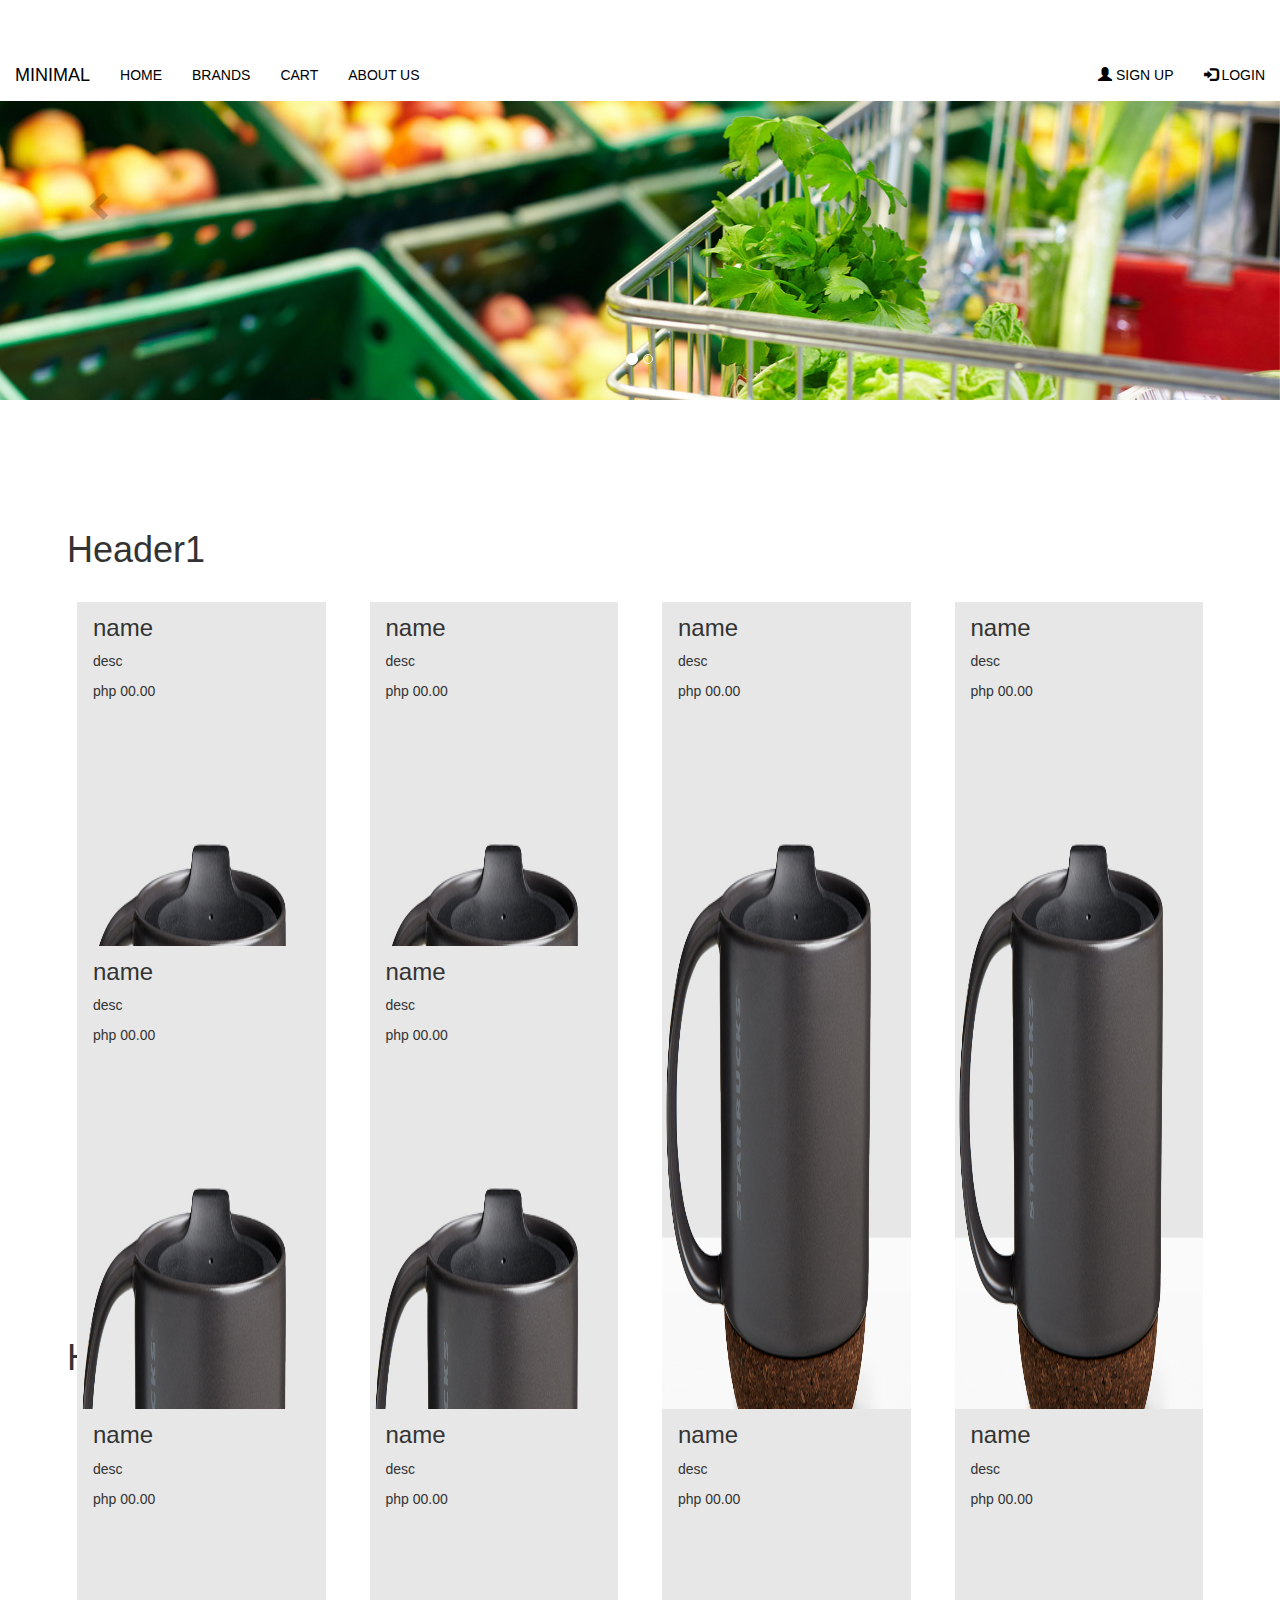
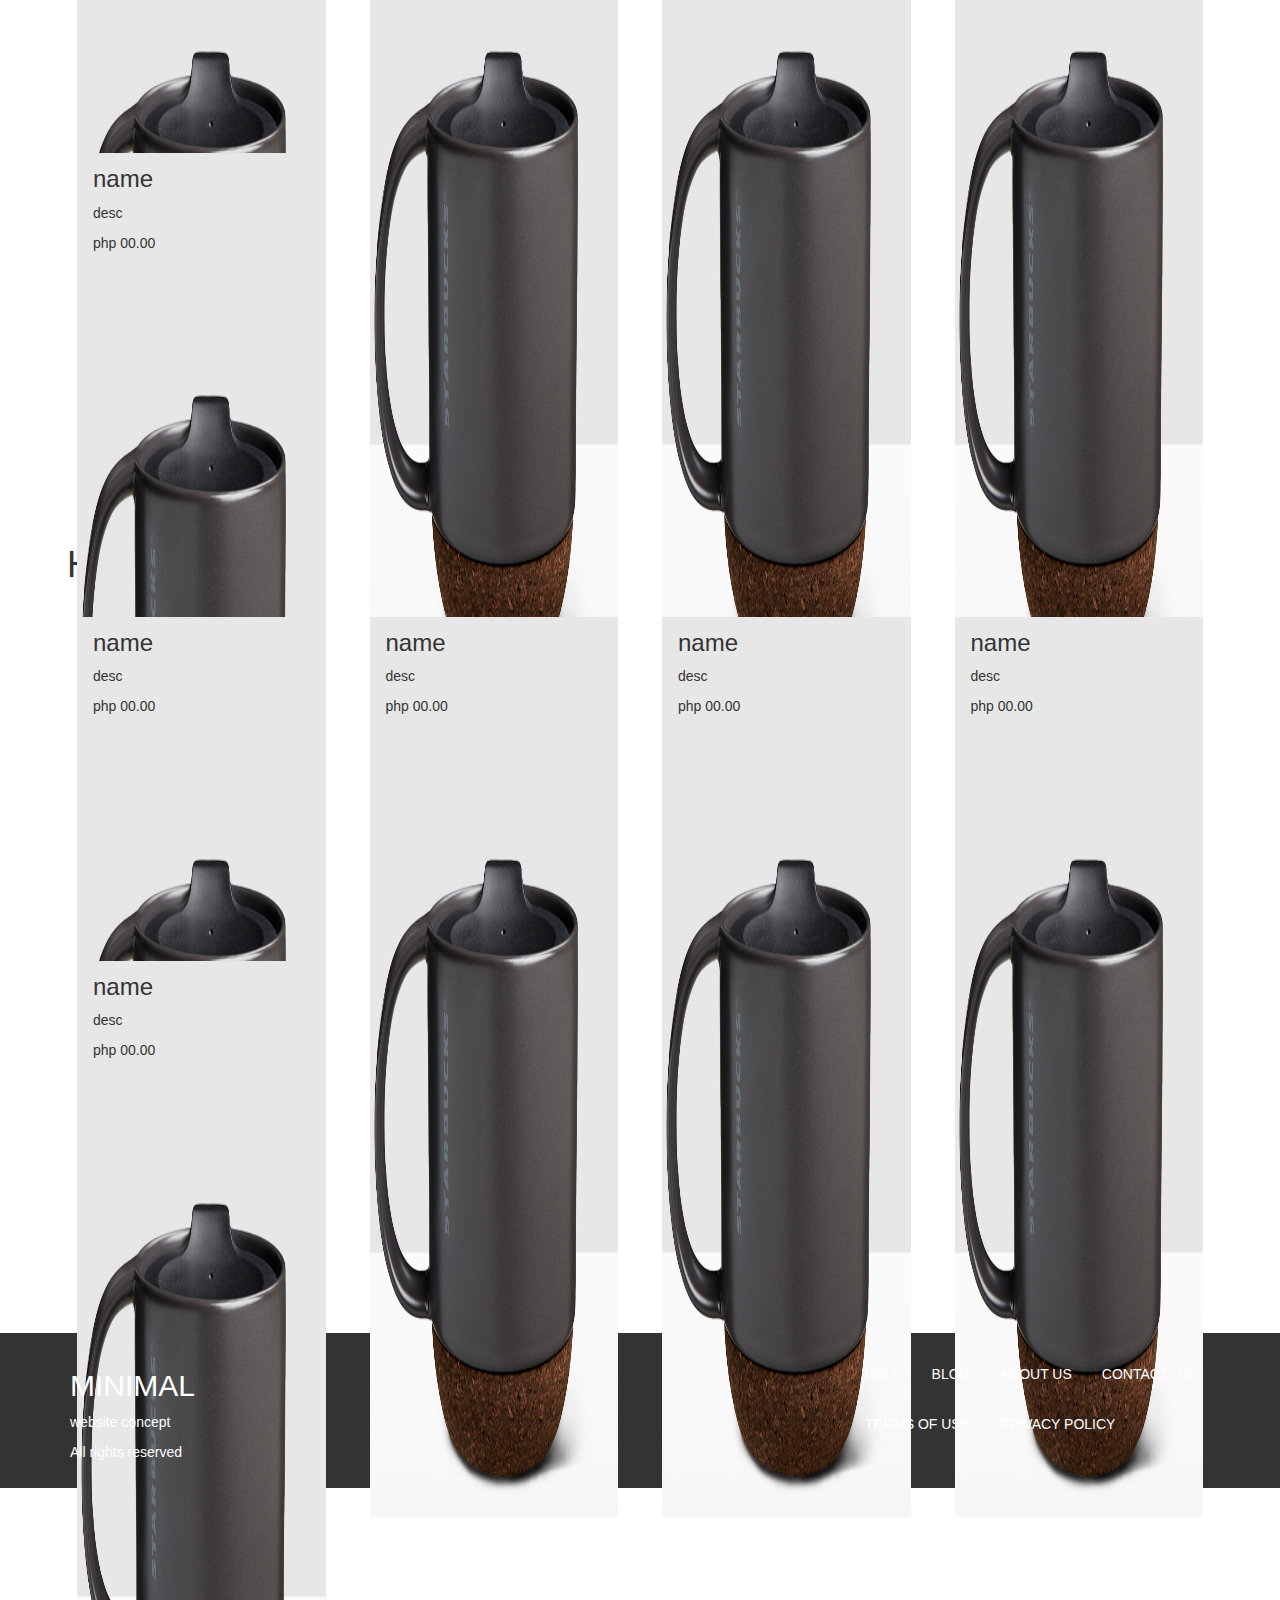
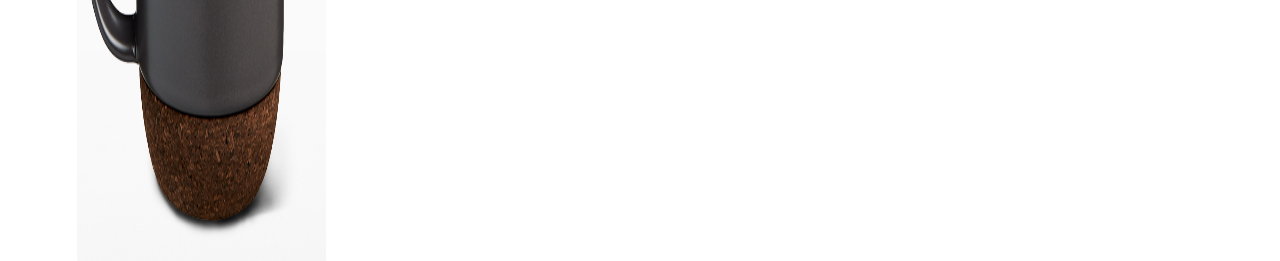
<file: index.html>
<html>
    <head>
        <title>home</title>
        <link rel="stylesheet" href="resources/css/boostrap/css/bootstrap.min.css">   
        <link rel="stylesheet" href="resources/css/style.css">     
        <script src = "resources/js/jquery-3.2.1.min.js"></script>       
        <script src = "resources/js/bootstrap.min.js"></script>
        <script src="resources/js/main.js"></script>
    </head>
    <body>
        <nav class="navbar navbar-fixed-top" id="navbar">
            <div class="container-fluid">
                <div class="navbar-header">
                    <button type="button" class="navbar-toggle " data-toggle="collapse" data-target="#myNavbar">
                        <span class="icon-bar"></span>
                        <span class="icon-bar"></span>
                        <span class="icon-bar"></span>
                    </button>
                    <a class="navbar-brand" href="#">minimal</a>
                </div>
                <div class="collapse navbar-collapse" id="myNavbar">
                    <ul class="nav navbar-nav">
                        <li class="active"><a href="#">Home</a></li>
                        <li><a href="brands.html">brands</a></li>
                        <li><a href="cart.html">cart</a></li>
                        <li><a href="abouts.html">about us</a></li>
                    </ul>
                    <ul class="nav navbar-nav navbar-right">
                        <li><a href="signup.html"><span class="glyphicon glyphicon-user"></span> Sign Up</a></li>
                        <li><a href="login.html"><span class="glyphicon glyphicon-log-in"></span> Login</a></li>
                    </ul>
                </div>
            </div>
        </nav> 

        <div id="myCarousel" class="carousel slide" data-ride="carousel">
            <!-- Indicators -->
            <ol class="carousel-indicators">
                <li data-target="#myCarousel" data-slide-to="0" class="active"></li>
                <li data-target="#myCarousel" data-slide-to="1"></li>
            </ol>
            <!-- Wrapper for slides -->
            <div class="carousel-inner">
                <div class="item active">
                    <img src="resources/images/grocery.jpg" alt="grocery">
                </div>
                <div class="item">
                    <img src="resources/images/grocery2.jpg" alt="grocery">
                </div>
            </div>
            <!-- Left and right controls -->
            <a class="left carousel-control" href="#myCarousel" data-slide="prev">
                <span class="glyphicon glyphicon-chevron-left"></span>
                <span class="sr-only">Previous</span>
            </a>
            <a class="right carousel-control" href="#myCarousel" data-slide="next">
                <span class="glyphicon glyphicon-chevron-right"></span>
                <span class="sr-only">Next</span>
            </a>
        </div>
        <div class="content main-content">
            <div class="container">
                <div class="row">
                    <h1 class="row-header">Header1</h1>
                    <div class="col-md-3 item-div">
                        <div class="item" onclick="openProduct()">

                            <div class="item-content">
                                <h3 class="item-name">name</h3>
                                <p class="item-desc">desc</p>
                                <p class="item-price">php 00.00</p>
                            </div>
                            <img class="item-img" src="resources/images/mug2.jpg">
                        </div>
                    </div>
                    <div class="col-md-3">
                        <div class="item" onclick="openProduct()">

                            <div class="item-content">
                                <h3 class="item-name">name</h3>
                                <p class="item-desc">desc</p>
                                <p class="item-price">php 00.00</p>
                            </div>
                            <img class="item-img" src="resources/images/mug2.jpg">
                        </div>
                    </div>
                    <div class="col-md-3">
                        <div class="item" onclick="openProduct()">

                            <div class="item-content">
                                <h3 class="item-name">name</h3>
                                <p class="item-desc">desc</p>
                                <p class="item-price">php 00.00</p>
                            </div>
                            <img class="item-img" src="resources/images/mug2.jpg">
                        </div>
                    </div>
                    <div class="col-md-3">
                        <div class="item" onclick="openProduct()">

                            <div class="item-content">
                                <h3 class="item-name">name</h3>
                                <p class="item-desc">desc</p>
                                <p class="item-price">php 00.00</p>
                            </div>
                            <img class="item-img" src="resources/images/mug2.jpg">
                        </div>
                    </div>
                    <div class="col-md-3">
                        <div class="item" onclick="openProduct()">

                            <div class="item-content">
                                <h3 class="item-name">name</h3>
                                <p class="item-desc">desc</p>
                                <p class="item-price">php 00.00</p>
                            </div>
                            <img class="item-img" src="resources/images/mug2.jpg">
                        </div>
                    </div>
                    <div class="col-md-3">
                        <div class="item" onclick="openProduct()">

                            <div class="item-content">
                                <h3 class="item-name">name</h3>
                                <p class="item-desc">desc</p>
                                <p class="item-price">php 00.00</p>
                            </div>
                            <img class="item-img" src="resources/images/mug2.jpg">
                        </div>
                    </div>
                </div>
                <div class="row">
                    <h1 class="row-header">Header2</h1>
                    <div class="col-md-3">
                        <div class="item" onclick="openProduct()">

                            <div class="item-content">
                                <h3 class="item-name">name</h3>
                                <p class="item-desc">desc</p>
                                <p class="item-price">php 00.00</p>
                            </div>
                            <img class="item-img" src="resources/images/mug2.jpg">
                        </div>
                    </div>
                    <div class="col-md-3">
                        <div class="item" onclick="openProduct()">

                            <div class="item-content">
                                <h3 class="item-name">name</h3>
                                <p class="item-desc">desc</p>
                                <p class="item-price">php 00.00</p>
                            </div>
                            <img class="item-img" src="resources/images/mug2.jpg">
                        </div>
                    </div>
                    <div class="col-md-3">
                        <div class="item" onclick="openProduct()">

                            <div class="item-content">
                                <h3 class="item-name">name</h3>
                                <p class="item-desc">desc</p>
                                <p class="item-price">php 00.00</p>
                            </div>
                            <img class="item-img" src="resources/images/mug2.jpg">
                        </div>
                    </div>
                    <div class="col-md-3">
                        <div class="item" onclick="openProduct()">

                            <div class="item-content">
                                <h3 class="item-name">name</h3>
                                <p class="item-desc">desc</p>
                                <p class="item-price">php 00.00</p>
                            </div>
                            <img class="item-img" src="resources/images/mug2.jpg">
                        </div>
                    </div>
                    <div class="col-md-3">
                        <div class="item" onclick="openProduct()">

                            <div class="item-content">
                                <h3 class="item-name">name</h3>
                                <p class="item-desc">desc</p>
                                <p class="item-price">php 00.00</p>
                            </div>
                            <img class="item-img" src="resources/images/mug2.jpg">
                        </div>
                    </div>
                </div>
                <div class="row">
                    <h1 class="row-header">Header3</h1>
                    <div class="col-md-3">
                        <div class="item" onclick="openProduct()">

                            <div class="item-content">
                                <h3 class="item-name">name</h3>
                                <p class="item-desc">desc</p>
                                <p class="item-price">php 00.00</p>
                            </div>
                            <img class="item-img" src="resources/images/mug2.jpg">
                        </div>
                    </div>
                    <div class="col-md-3">
                        <div class="item" onclick="openProduct()">

                            <div class="item-content">
                                <h3 class="item-name">name</h3>
                                <p class="item-desc">desc</p>
                                <p class="item-price">php 00.00</p>
                            </div>
                            <img class="item-img" src="resources/images/mug2.jpg">
                        </div>
                    </div>
                    <div class="col-md-3">
                        <div class="item" onclick="openProduct()">

                            <div class="item-content">
                                <h3 class="item-name">name</h3>
                                <p class="item-desc">desc</p>
                                <p class="item-price">php 00.00</p>
                            </div>
                            <img class="item-img" src="resources/images/mug2.jpg">
                        </div>
                    </div>
                    <div class="col-md-3">
                        <div class="item" onclick="openProduct()">

                            <div class="item-content">
                                <h3 class="item-name">name</h3>
                                <p class="item-desc">desc</p>
                                <p class="item-price">php 00.00</p>
                            </div>
                            <img class="item-img" src="resources/images/mug2.jpg">
                        </div>
                    </div>
                    <div class="col-md-3">
                        <div class="item" onclick="openProduct()">

                            <div class="item-content">
                                <h3 class="item-name">name</h3>
                                <p class="item-desc">desc</p>
                                <p class="item-price">php 00.00</p>
                            </div>
                            <img class="item-img" src="resources/images/mug2.jpg">
                        </div>
                    </div>
                </div>                
            </div>
        </div>
        <div class="footer">
            <div class="container">
                <div class="row">
                    <div class="col-md-8">
                        <div class="footer-company-details">
                            <h2 class="footer-brand-name">MINIMAL</h2>
                            <p class="footer-subbrand">website concept</p>
                            <p class="footer-rights">All rights reserved</p>
                        </div>
                    </div>
                    <div class="col-md-4">
                        <ul class="nav navbar-nav">
                            <li><a href="#">Help</a></li>
                            <li><a href="#">Blog</a></li>
                            <li><a href="#">About Us</a></li>
                            <li><a href="#">Contact Us</a></li>
                            <li><a href="#">Terms of Use</a></li>
                            <li><a href="#">Privacy policy</a></li>
                        </ul>
                    </div>
                </div>
            </div>
        </div>


    </body>
</html>
</file>
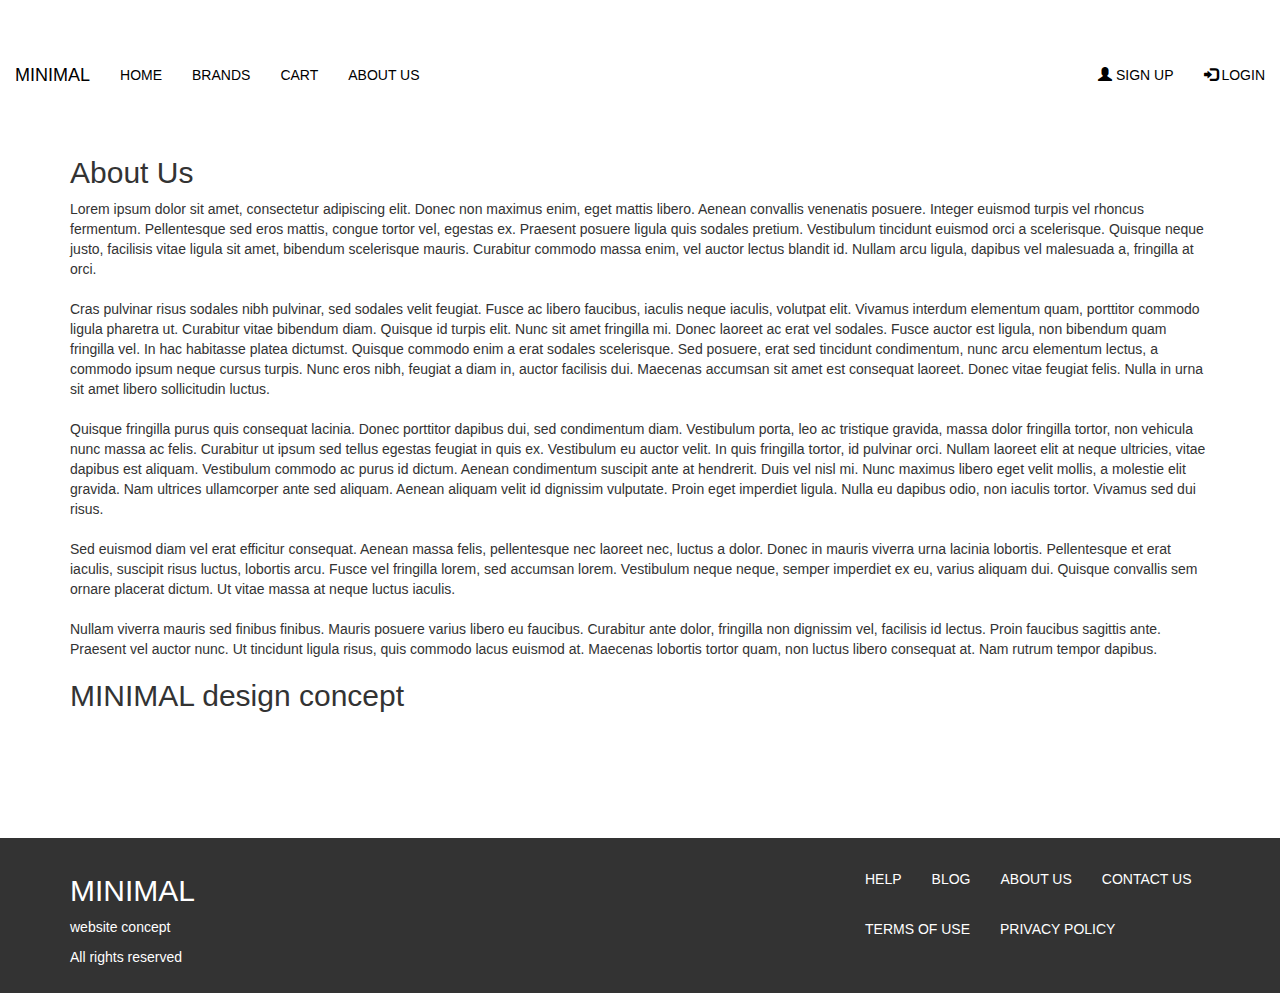
<file: abouts.html>
<html>
    <head>
        <head>Abouts</head>
        <link rel="stylesheet" href="resources/css/boostrap/css/bootstrap.min.css">   
        <link rel="stylesheet" href="resources/css/style.css">     
        <script src = "resources/js/jquery-3.2.1.min.js"></script>       
        <script src = "resources/js/bootstrap.min.js"></script>
    </head>
    <body>
        <nav class="navbar navbar-fixed-top" id="navbar">
            <div class="container-fluid">
                <div class="navbar-header">
                    <button type="button" class="navbar-toggle " data-toggle="collapse" data-target="#myNavbar">
                        <span class="icon-bar"></span>
                        <span class="icon-bar"></span>
                        <span class="icon-bar"></span>
                    </button>
                    <a class="navbar-brand" href="index.html">minimal</a>
                </div>
                <div class="collapse navbar-collapse" id="myNavbar">
                    <ul class="nav navbar-nav">
                        <li ><a href="index.html">Home</a></li>
                        <li><a href="brands.html">brands</a></li>
                        <li><a href="cart.html">cart</a></li>
                        <li class="active"> <a href="abouts.html">about us</a></li>
                    </ul>
                    <ul class="nav navbar-nav navbar-right">
                        <li><a href="signup.html"><span class="glyphicon glyphicon-user"></span> Sign Up</a></li>
                        <li><a href="login.html"><span class="glyphicon glyphicon-log-in"></span> Login</a></li>
                    </ul>
                </div>
            </div>
        </nav> 
        <div class="content abouts-content">
            <div class="container">
                <h2 class="header-title">About Us</h2>
                <div class="content-desc">
                    Lorem ipsum dolor sit amet, consectetur adipiscing elit. Donec non maximus enim, eget mattis libero. Aenean convallis venenatis posuere. Integer euismod turpis vel rhoncus fermentum. Pellentesque sed eros mattis, congue tortor vel, egestas ex. Praesent posuere ligula quis sodales pretium. Vestibulum tincidunt euismod orci a scelerisque. Quisque neque justo, facilisis vitae ligula sit amet, bibendum scelerisque mauris. Curabitur commodo massa enim, vel auctor lectus blandit id. Nullam arcu ligula, dapibus vel malesuada a, fringilla at orci.
                    <br><br>
                    Cras pulvinar risus sodales nibh pulvinar, sed sodales velit feugiat. Fusce ac libero faucibus, iaculis neque iaculis, volutpat elit. Vivamus interdum elementum quam, porttitor commodo ligula pharetra ut. Curabitur vitae bibendum diam. Quisque id turpis elit. Nunc sit amet fringilla mi. Donec laoreet ac erat vel sodales. Fusce auctor est ligula, non bibendum quam fringilla vel. In hac habitasse platea dictumst. Quisque commodo enim a erat sodales scelerisque. Sed posuere, erat sed tincidunt condimentum, nunc arcu elementum lectus, a commodo ipsum neque cursus turpis. Nunc eros nibh, feugiat a diam in, auctor facilisis dui. Maecenas accumsan sit amet est consequat laoreet. Donec vitae feugiat felis. Nulla in urna sit amet libero sollicitudin luctus.
                    <br><br>
                    Quisque fringilla purus quis consequat lacinia. Donec porttitor dapibus dui, sed condimentum diam. Vestibulum porta, leo ac tristique gravida, massa dolor fringilla tortor, non vehicula nunc massa ac felis. Curabitur ut ipsum sed tellus egestas feugiat in quis ex. Vestibulum eu auctor velit. In quis fringilla tortor, id pulvinar orci. Nullam laoreet elit at neque ultricies, vitae dapibus est aliquam. Vestibulum commodo ac purus id dictum. Aenean condimentum suscipit ante at hendrerit. Duis vel nisl mi. Nunc maximus libero eget velit mollis, a molestie elit gravida. Nam ultrices ullamcorper ante sed aliquam. Aenean aliquam velit id dignissim vulputate. Proin eget imperdiet ligula. Nulla eu dapibus odio, non iaculis tortor. Vivamus sed dui risus.
                    <br><br>
                    Sed euismod diam vel erat efficitur consequat. Aenean massa felis, pellentesque nec laoreet nec, luctus a dolor. Donec in mauris viverra urna lacinia lobortis. Pellentesque et erat iaculis, suscipit risus luctus, lobortis arcu. Fusce vel fringilla lorem, sed accumsan lorem. Vestibulum neque neque, semper imperdiet ex eu, varius aliquam dui. Quisque convallis sem ornare placerat dictum. Ut vitae massa at neque luctus iaculis.
                    <br><br>
                    Nullam viverra mauris sed finibus finibus. Mauris posuere varius libero eu faucibus. Curabitur ante dolor, fringilla non dignissim vel, facilisis id lectus. Proin faucibus sagittis ante. Praesent vel auctor nunc. Ut tincidunt ligula risus, quis commodo lacus euismod at. Maecenas lobortis tortor quam, non luctus libero consequat at. Nam rutrum tempor dapibus.               
                </div>
                <h2>MINIMAL design concept</h2>
            </div>


        </div>
        
         <div class="footer">
            <div class="container">
                <div class="row">
                    <div class="col-md-8">
                        <div class="footer-company-details">
                            <h2 class="footer-brand-name">MINIMAL</h2>
                            <p class="footer-subbrand">website concept</p>
                            <p class="footer-rights">All rights reserved</p>
                        </div>
                    </div>
                    <div class="col-md-4">
                        <ul class="nav navbar-nav">
                            <li><a href="#">Help</a></li>
                            <li><a href="#">Blog</a></li>
                            <li><a href="#">About Us</a></li>
                            <li><a href="#">Contact Us</a></li>
                            <li><a href="#">Terms of Use</a></li>
                            <li><a href="#">Privacy policy</a></li>
                        </ul>
                    </div>
                </div>
            </div>
        </div>

    </body>
</html>
</file>
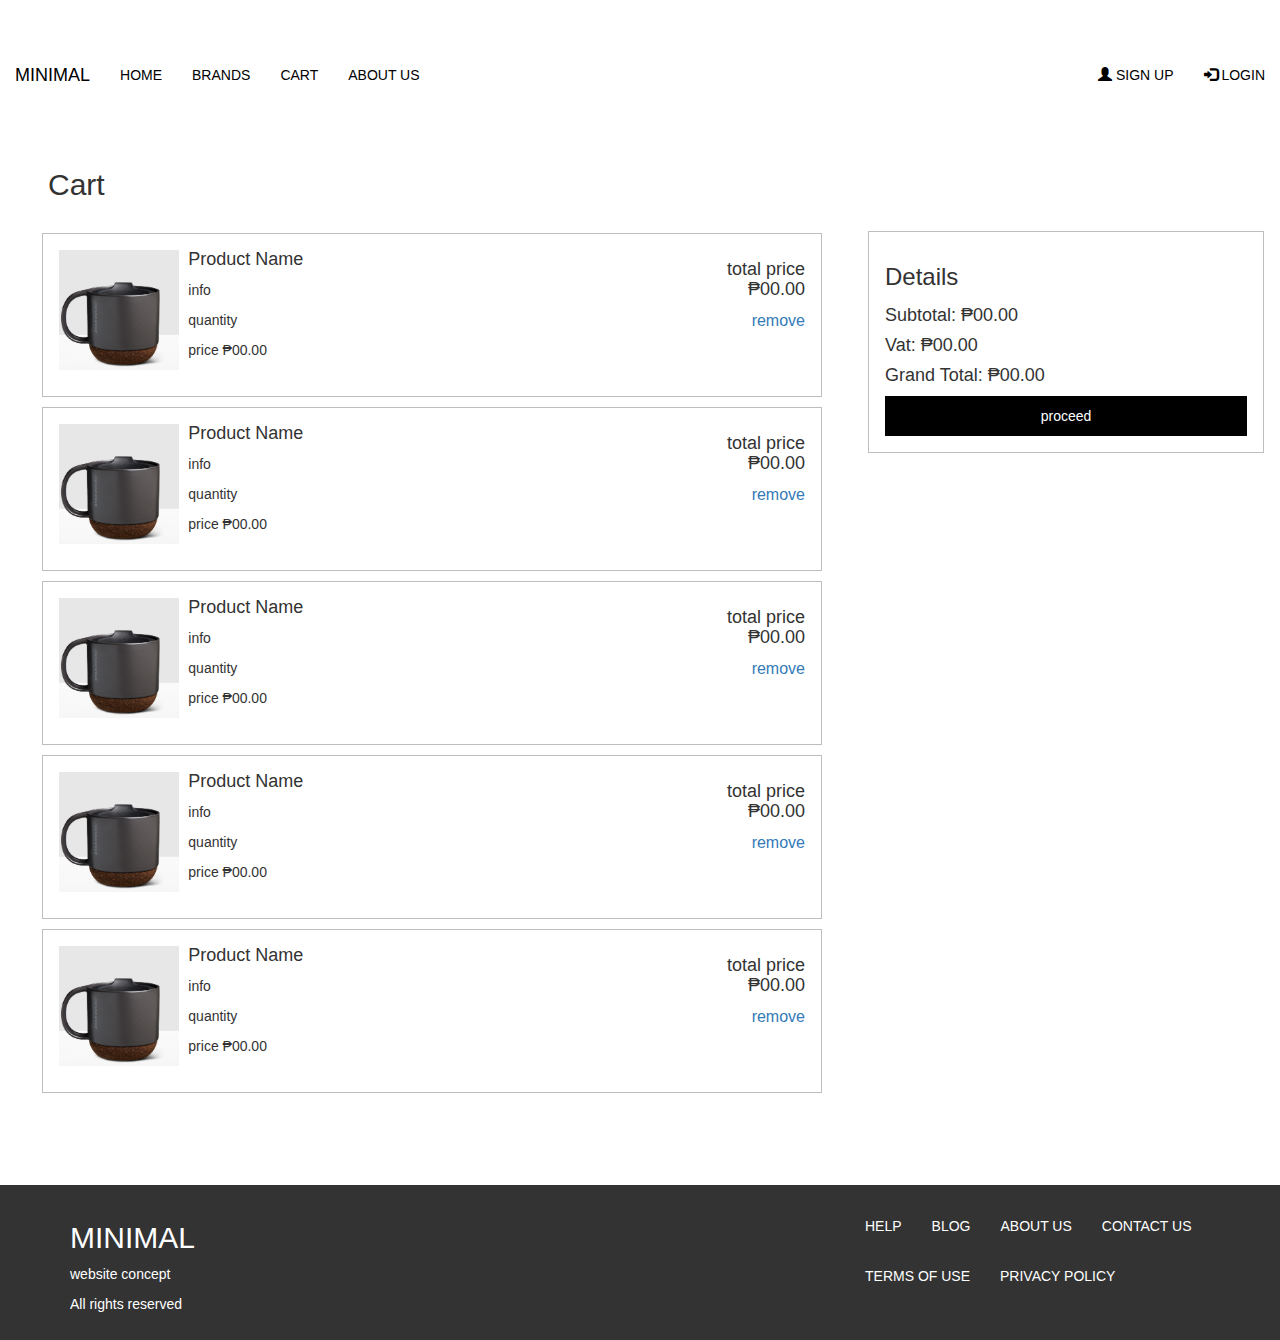
<file: cart.html>
<html>
    <head>

    <head>cart</head>
    <link rel="stylesheet" href="resources/css/boostrap/css/bootstrap.min.css">
    <link rel="stylesheet" href="resources/css/style.css">
    <script src="resources/js/jquery-3.2.1.min.js"></script>
    <script src="resources/js/bootstrap.min.js"></script>
</head>

<body>
    <nav class="navbar navbar-fixed-top" id="navbar">
        <div class="container-fluid">
            <div class="navbar-header">
                <button type="button" class="navbar-toggle " data-toggle="collapse" data-target="#myNavbar">
                        <span class="icon-bar"></span>
                        <span class="icon-bar"></span>
                        <span class="icon-bar"></span>
                    </button>
                <a class="navbar-brand" href="index.html">minimal</a>
            </div>
            <div class="collapse navbar-collapse" id="myNavbar">
                <ul class="nav navbar-nav">
                    <li><a href="index.html">Home</a></li>
                    <li><a href="brands.html">brands</a></li>
                    <li class="active"><a href="#">cart</a></li>
                    <li><a href="abouts.html">about us</a></li>
                </ul>
                <ul class="nav navbar-nav navbar-right">
                    <li><a href="signup.html"><span class="glyphicon glyphicon-user"></span> Sign Up</a></li>
                    <li><a href="login.html"><span class="glyphicon glyphicon-log-in"></span> Login</a></li>
                </ul>
            </div>
        </div>
    </nav>
    <div class="content cart-content">

        <div class="row">
            <div class="col-md-8">
                <div class="cart-product-list-container">
                    <h2 class="cart-panel-header">Cart</h2>
                    <ul class="cart-product-list">
                        <li class="cart-product-item">
                            <div class="row">
                                <div class="col-md-2">
                                    <div class="cart-product-img-div">
                                        <img class="cart-product-img" src="resources/images/mug2.jpg" alt="product">
                                    </div>
                                </div>
                                <div class="col-md-8">
                                    <div class="cart-product-detail">
                                        <h4 class="cart-product-name">
                                            Product Name
                                        </h4>
                                        <p class="cart-product-info">info</p>
                                        <p class="cart-product-quantity">
                                            quantity
                                        </p>
                                        <p class="cart-product-price">
                                            price ₱00.00
                                        </p>
                                    </div>
                                </div>
                                <div class="col-md-2">
                                    <div class="cart-product-op">
                                        <h4 class="cart-product-total">total price ₱00.00</h4>
                                        <a class="cart-product-remove">
                                                remove
                                            </a>
                                    </div>
                                </div>
                            </div>
                        </li>
                        <li class="cart-product-item">
                            <div class="row">
                                <div class="col-md-2">
                                    <div class="cart-product-img-div">
                                        <img class="cart-product-img" src="resources/images/mug2.jpg" alt="product">
                                    </div>
                                </div>
                                <div class="col-md-8">
                                    <div class="cart-product-detail">
                                        <h4 class="cart-product-name">
                                            Product Name
                                        </h4>
                                        <p class="cart-product-info">info</p>
                                        <p class="cart-product-quantity">
                                            quantity
                                        </p>
                                        <p class="cart-product-price">
                                            price ₱00.00
                                        </p>
                                    </div>
                                </div>
                                <div class="col-md-2">
                                    <div class="cart-product-op">
                                        <h4 class="cart-product-total">total price ₱00.00</h4>
                                        <a class="cart-product-remove">
                                                remove
                                            </a>
                                    </div>
                                </div>
                            </div>
                        </li>
                        <li class="cart-product-item">
                            <div class="row">
                                <div class="col-md-2">
                                    <div class="cart-product-img-div">
                                        <img class="cart-product-img" src="resources/images/mug2.jpg" alt="product">
                                    </div>
                                </div>
                                <div class="col-md-8">
                                    <div class="cart-product-detail">
                                        <h4 class="cart-product-name">
                                            Product Name
                                        </h4>
                                        <p class="cart-product-info">info</p>
                                        <p class="cart-product-quantity">
                                            quantity
                                        </p>
                                        <p class="cart-product-price">
                                            price ₱00.00
                                        </p>
                                    </div>
                                </div>
                                <div class="col-md-2">
                                    <div class="cart-product-op">
                                        <h4 class="cart-product-total">total price ₱00.00</h4>
                                        <a class="cart-product-remove">
                                                remove
                                            </a>
                                    </div>
                                </div>
                            </div>
                        </li>
                        <li class="cart-product-item">
                            <div class="row">
                                <div class="col-md-2">
                                    <div class="cart-product-img-div">
                                        <img class="cart-product-img" src="resources/images/mug2.jpg" alt="product">
                                    </div>
                                </div>
                                <div class="col-md-8">
                                    <div class="cart-product-detail">
                                        <h4 class="cart-product-name">
                                            Product Name
                                        </h4>
                                        <p class="cart-product-info">info</p>
                                        <p class="cart-product-quantity">
                                            quantity
                                        </p>
                                        <p class="cart-product-price">
                                            price ₱00.00
                                        </p>
                                    </div>
                                </div>
                                <div class="col-md-2">
                                    <div class="cart-product-op">
                                        <h4 class="cart-product-total">total price ₱00.00</h4>
                                        <a class="cart-product-remove">
                                                remove
                                            </a>
                                    </div>
                                </div>
                            </div>
                        </li>
                        <li class="cart-product-item">
                            <div class="row">
                                <div class="col-md-2">
                                    <div class="cart-product-img-div">
                                        <img class="cart-product-img" src="resources/images/mug2.jpg" alt="product">
                                    </div>
                                </div>
                                <div class="col-md-8">
                                    <div class="cart-product-detail">
                                        <h4 class="cart-product-name">
                                            Product Name
                                        </h4>
                                        <p class="cart-product-info">info</p>
                                        <p class="cart-product-quantity">
                                            quantity
                                        </p>
                                        <p class="cart-product-price">
                                            price ₱00.00
                                        </p>
                                    </div>
                                </div>
                                <div class="col-md-2">
                                    <div class="cart-product-op">
                                        <h4 class="cart-product-total">total price ₱00.00</h4>
                                        <a class="cart-product-remove">
                                                remove
                                            </a>
                                    </div>
                                </div>
                            </div>
                        </li>
                    </ul>
                </div>
            </div>
            <div class="col-md-4">
                <div class="cart-detail-container">
                    <h3 class="cart-panel-header">Details</h3>
                    <h4 class="cart-detail-info">Subtotal: ₱00.00</h4>
                    <h4 class="cart-detail-info">Vat: ₱00.00</h4>
                    <h4 class="cart-detail-info">Grand Total: ₱00.00</h4>
                    <a class="cart-proceed">proceed</a>
                </div>
            </div>
        </div>
    </div>
 <div class="footer">
            <div class="container">
                <div class="row">
                    <div class="col-md-8">
                        <div class="footer-company-details">
                            <h2 class="footer-brand-name">MINIMAL</h2>
                            <p class="footer-subbrand">website concept</p>
                            <p class="footer-rights">All rights reserved</p>
                        </div>
                    </div>
                    <div class="col-md-4">
                        <ul class="nav navbar-nav">
                            <li><a href="#">Help</a></li>
                            <li><a href="#">Blog</a></li>
                            <li><a href="#">About Us</a></li>
                            <li><a href="#">Contact Us</a></li>
                            <li><a href="#">Terms of Use</a></li>
                            <li><a href="#">Privacy policy</a></li>
                        </ul>
                    </div>
                </div>
            </div>
        </div>

</body>
</html>
</file>
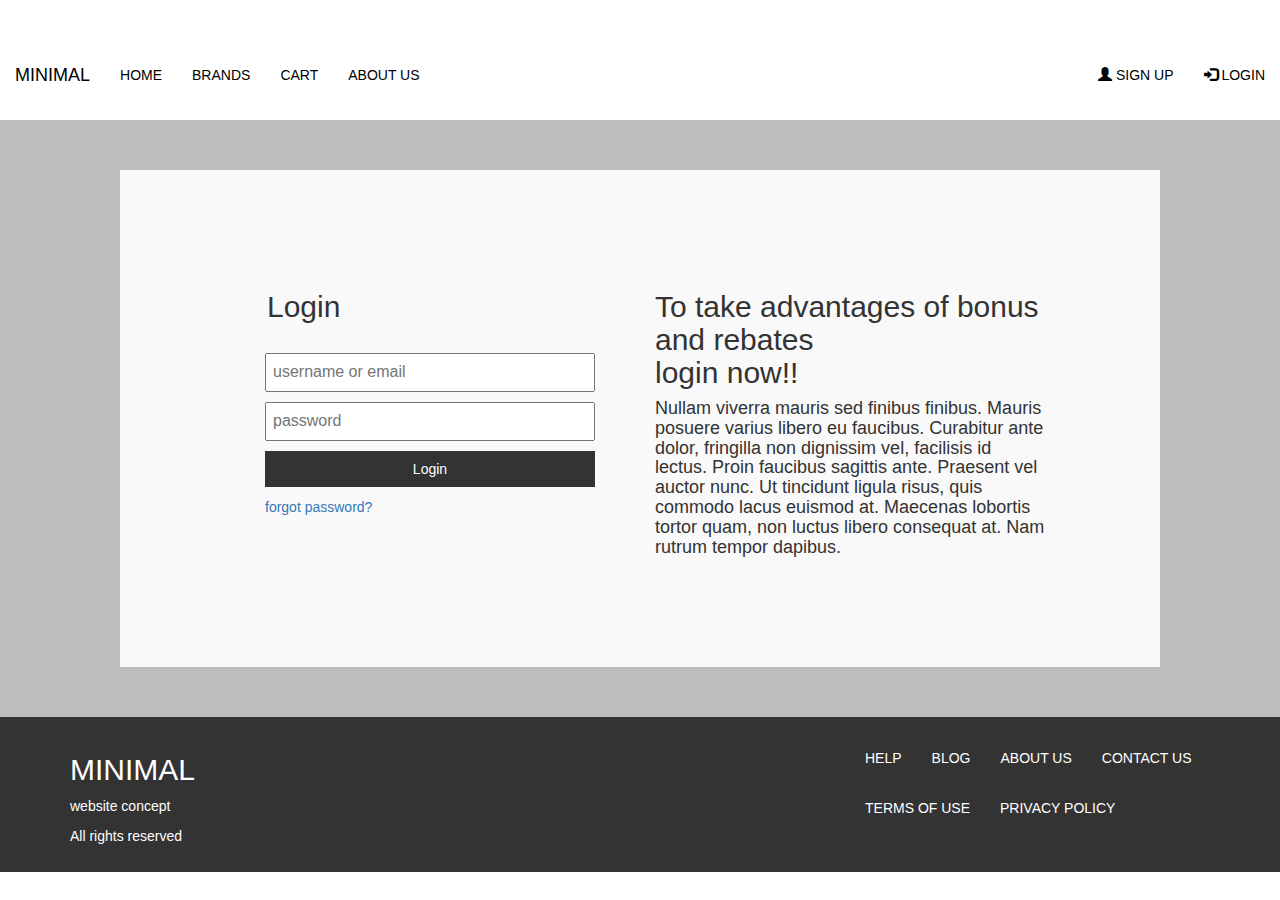
<file: login.html>
<html>
    <head>
        <head>login</head>
        <link rel="stylesheet" href="resources/css/boostrap/css/bootstrap.min.css">   
        <link rel="stylesheet" href="resources/css/style.css">     
        <script src = "resources/js/jquery-3.2.1.min.js"></script>       
        <script src = "resources/js/bootstrap.min.js"></script>
    </head>
    <body>
        <nav class="navbar navbar-fixed-top" id="navbar">
            <div class="container-fluid">
                <div class="navbar-header">
                    <button type="button" class="navbar-toggle " data-toggle="collapse" data-target="#myNavbar">
                        <span class="icon-bar"></span>
                        <span class="icon-bar"></span>
                        <span class="icon-bar"></span>
                    </button>
                    <a class="navbar-brand" href="index.html">minimal</a>
                </div>
                <div class="collapse navbar-collapse" id="myNavbar">
                    <ul class="nav navbar-nav">
                        <li class="active"><a href="index.html">Home</a></li>
                        <li><a href="brands.html">brands</a></li>
                        <li><a href="cart.html">cart</a></li>
                        <li><a href="abouts.html">about us</a></li>
                    </ul>
                    <ul class="nav navbar-nav navbar-right">
                        <li><a href="signup.html"><span class="glyphicon glyphicon-user"></span> Sign Up</a></li>
                        <li><a href="login.html"><span class="glyphicon glyphicon-log-in"></span> Login</a></li>
                    </ul>
                </div>
            </div>
        </nav> 
        <div class="content login-content">
            <div class="container">
                <!--                
<img class="background-img" src="resources/images/grocery.jpg">-->
                <div class="row panel-row">
                    <div class="col-md-6">
                        <h2 class="header-title">Login</h2>
                        <div class="login-form-div row">                          
                            <input class="col-md-12 username-input" type="email" placeholder="username or email"><br>
                            <input class="col-md-12 password-input" type="password" placeholder="password"><br>
                            <button class="col-md-12 login-button">Login</button><br>
                            <a class="forgot-link">forgot password?</a> 
                        </div>   
                    </div>
                    <div class="col-md-6">
                        <div class="login-message">
                            <h2 class="heading">To take advantages of bonus and rebates
                                <br>login now!!</h2>
                            <h4 class="subheading">Nullam viverra mauris sed finibus finibus. Mauris posuere varius libero eu faucibus. Curabitur ante dolor, fringilla non dignissim vel, facilisis id lectus. Proin faucibus sagittis ante. Praesent vel auctor nunc. Ut tincidunt ligula risus, quis commodo lacus euismod at. Maecenas lobortis tortor quam, non luctus libero consequat at. Nam rutrum tempor dapibus.</h4>
                        </div>
                    </div>
                </div>

            </div>   
        </div>

        <div class="footer">
            <div class="container">
                <div class="row">
                    <div class="col-md-8">
                        <div class="footer-company-details">
                            <h2 class="footer-brand-name">MINIMAL</h2>
                            <p class="footer-subbrand">website concept</p>
                            <p class="footer-rights">All rights reserved</p>
                        </div>
                    </div>
                    <div class="col-md-4">
                        <ul class="nav navbar-nav">
                            <li><a href="#">Help</a></li>
                            <li><a href="#">Blog</a></li>
                            <li><a href="#">About Us</a></li>
                            <li><a href="#">Contact Us</a></li>
                            <li><a href="#">Terms of Use</a></li>
                            <li><a href="#">Privacy policy</a></li>
                        </ul>
                    </div>
                </div>
            </div>
        </div>

    </body>
</html>
</file>
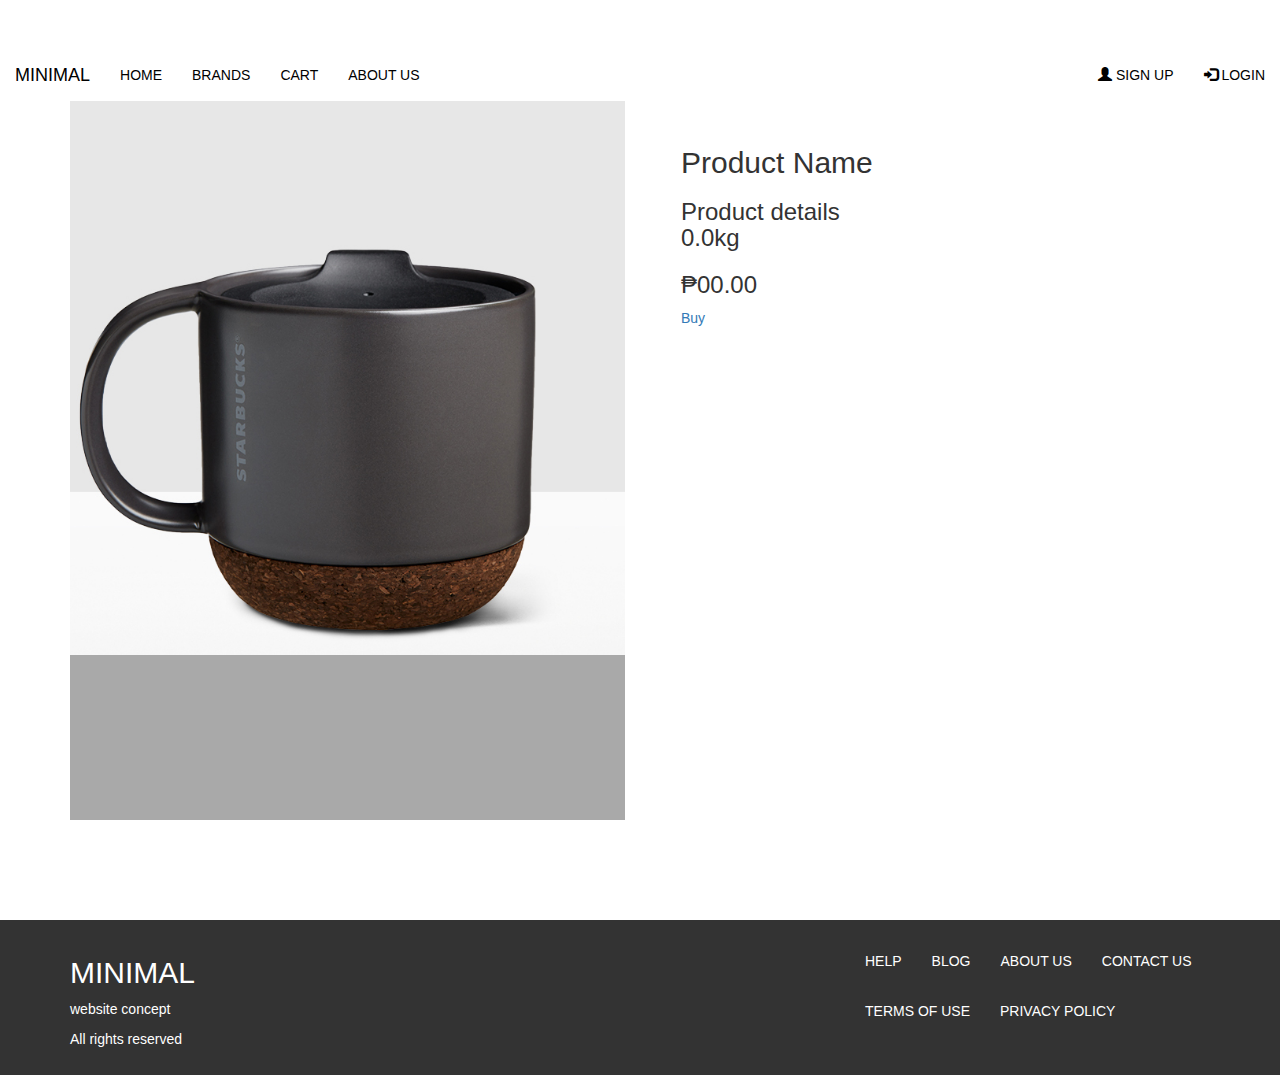
<file: product.html>
<html>
    <head>
        <title>Product</title>
        <link rel="stylesheet" href="resources/css/boostrap/css/bootstrap.min.css">   
        <link rel="stylesheet" href="resources/css/style.css">     
        <script src = "resources/js/jquery-3.2.1.min.js"></script>       
        <script src = "resources/js/bootstrap.min.js"></script>
        <script src="resources/js/main.js"></script>
    </head>
    <body>
        <nav class="navbar navbar-fixed-top" id="navbar">
            <div class="container-fluid">
                <div class="navbar-header">
                    <button type="button" class="navbar-toggle " data-toggle="collapse" data-target="#myNavbar">
                        <span class="icon-bar"></span>
                        <span class="icon-bar"></span>
                        <span class="icon-bar"></span>
                    </button>
                    <a class="navbar-brand" href="index.html">minimal</a>
                </div>
                <div class="collapse navbar-collapse" id="myNavbar">
                    <ul class="nav navbar-nav">
                        <li class="active"><a href="index.html">Home</a></li>                       
                        <li><a href="brands.html">brands</a></li>
                        <li><a href="cart.html">cart</a></li>
                        <li><a href="abouts.html">about us</a></li>
                    </ul>
                    <ul class="nav navbar-nav navbar-right">
                        <li><a href="signup.html"><span class="glyphicon glyphicon-user"></span> Sign Up</a></li>
                        <li><a href="login.html"><span class="glyphicon glyphicon-log-in"></span> Login</a></li>
                    </ul>
                </div>
            </div>
        </nav> 

        <div class="modal fade product-modal" id="myModal" role="dialog">
            <div class="modal-dialog">

                <!-- Modal content-->
                <div class="modal-content">
                    <div class="modal-header">
                        <button type="button" class="close" data-dismiss="modal">&times;</button>
                        <h4 class="modal-title">Buy Product</h4>
                    </div>
                    <div class="modal-body">         
                        <p class="product-price">Product Price ₱</p>
                        <p class="product-quantity">Available Quantity 0</p>                     
                        <p class="product-total">Total Price: ₱</p>
                        <p class="product-total">Enter Quantity</p>
                        <input type="number" class="product-quantity">
                        <button class="product-confirm" data-toggle="modal" href="#myModal">Confirm</button>
                    </div>                    
                </div>

            </div>
        </div>
        <div class="content product-content">
            <div class="container">
                <div class="row">
                    <div class="col-md-6" >
                        <div class="product-item">
                            <img class="product-image" alt="product" src="resources/images/mug2.jpg">
                        </div>
                    </div>
                    <div class="col-md-6">
                        <div class="product-details">
                            <h2 class="product-name">Product Name</h2>
                            <h3 class="product-info">
                                Product details
                                <br>
                                0.0kg
                            </h3>
                            <h3 class="product-price">₱00.00</h3 >
                            <a class="product-button" data-toggle="modal" href="#myModal">Buy</a>
                        </div>
                    </div>
                </div>
            </div>
        </div>

 <div class="footer">
            <div class="container">
                <div class="row">
                    <div class="col-md-8">
                        <div class="footer-company-details">
                            <h2 class="footer-brand-name">MINIMAL</h2>
                            <p class="footer-subbrand">website concept</p>
                            <p class="footer-rights">All rights reserved</p>
                        </div>
                    </div>
                    <div class="col-md-4">
                        <ul class="nav navbar-nav">
                            <li><a href="#">Help</a></li>
                            <li><a href="#">Blog</a></li>
                            <li><a href="#">About Us</a></li>
                            <li><a href="#">Contact Us</a></li>
                            <li><a href="#">Terms of Use</a></li>
                            <li><a href="#">Privacy policy</a></li>
                        </ul>
                    </div>
                </div>
            </div>
        </div>


    </body>
</html>
</file>
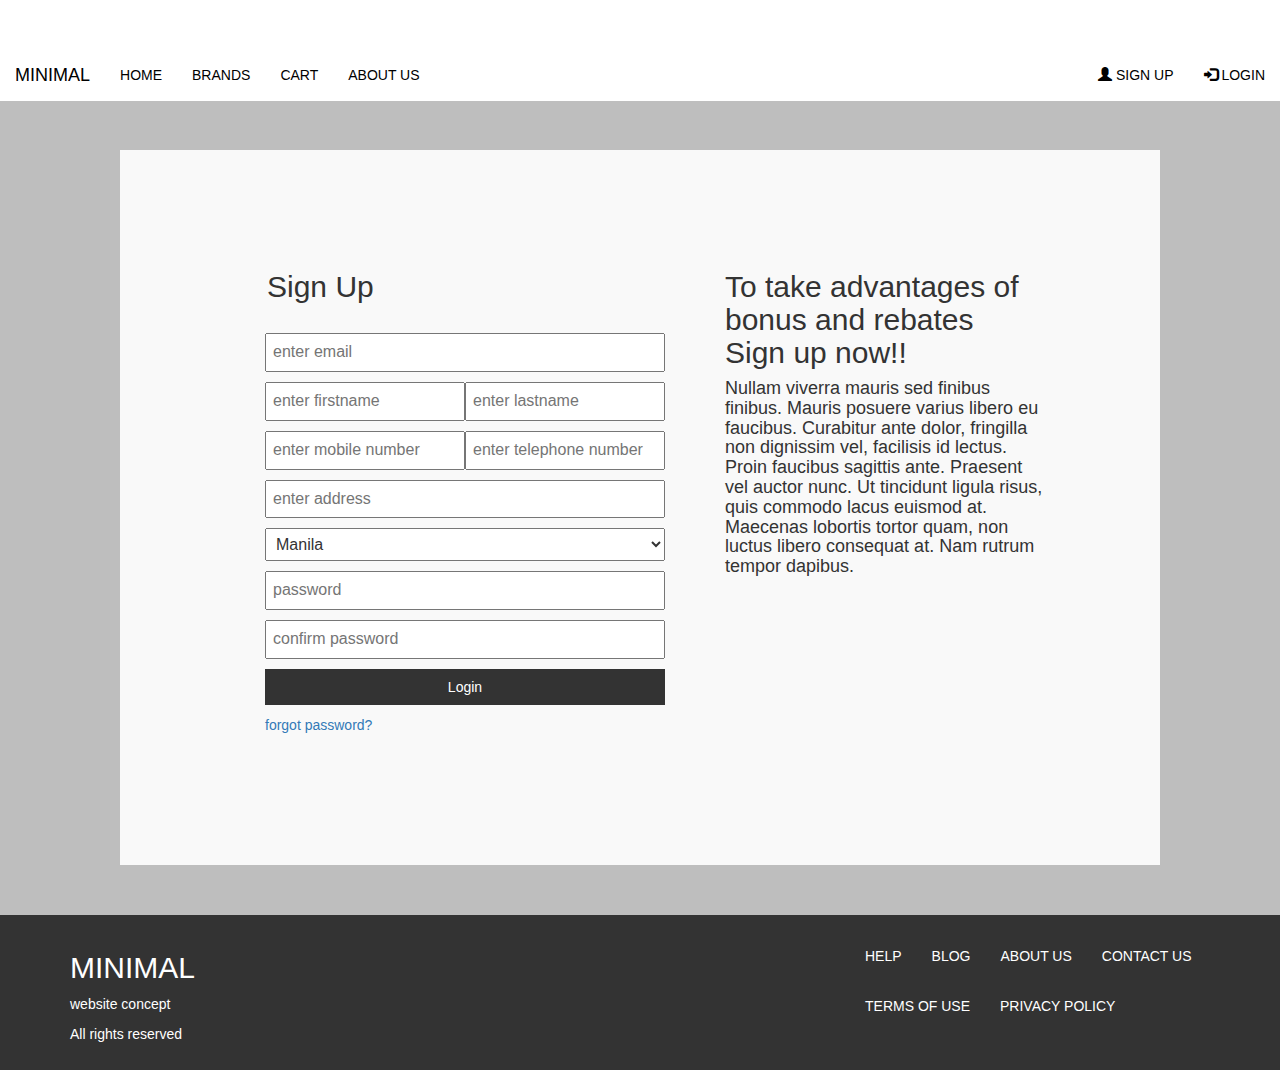
<file: signup.html>
<html>
    <head>
        <title>Sign Up</title>
        <link rel="stylesheet" href="resources/css/boostrap/css/bootstrap.min.css">   
        <link rel="stylesheet" href="resources/css/style.css">     
        <script src = "resources/js/jquery-3.2.1.min.js"></script>       
        <script src = "resources/js/bootstrap.min.js"></script>
        <script src="resources/js/main.js"></script>
    </head>
    <body>
        <nav class="navbar navbar-fixed-top" id="navbar">
            <div class="container-fluid">
                <div class="navbar-header">
                    <button type="button" class="navbar-toggle " data-toggle="collapse" data-target="#myNavbar">
                        <span class="icon-bar"></span>
                        <span class="icon-bar"></span>
                        <span class="icon-bar"></span>
                    </button>
                    <a class="navbar-brand" href="index.html">minimal</a>
                </div>
                <div class="collapse navbar-collapse" id="myNavbar">
                    <ul class="nav navbar-nav">
                        <li class="active"><a href="index.html">Home</a></li>
                        <li><a href="brands.html">brands</a></li>
                        <li><a href="cart.html">cart</a></li>
                        <li><a href="abouts.html">about us</a></li>
                    </ul>
                    <ul class="nav navbar-nav navbar-right">
                        <li><a href="signup.html"><span class="glyphicon glyphicon-user"></span> Sign Up</a></li>
                        <li><a href="login.html"><span class="glyphicon glyphicon-log-in"></span> Login</a></li>
                    </ul>
                </div>
            </div>
        </nav> 
       <div class="content login-content">
            <div class="container">
                <!--                
<img class="background-img" src="resources/images/grocery.jpg">-->
                <div class="row panel-row">
                    <div class="col-md-7">
                       <h2 class="header-title">Sign Up</h2>
                        <div class="login-form-div row">                          
                            <input class="col-md-12 username-input" type="email" placeholder="enter email"><br>
                            <input class="col-md-6 firstname-input" type="text" placeholder="enter firstname">
                            <input class="col-md-6 lastname-input" type="text" placeholder="enter lastname"><br>
                            <input class="col-md-6 mobile-input" type="tel" placeholder="enter mobile number">
                            <input class="col-md-6 mobile-input" type="tel" placeholder="enter telephone number">
                            <input class="col-md-12 address-input" type="tel" placeholder="enter address"><br>
                            <select class="col-md-12 city-select">
                                <option>Manila</option>
                                <option>Makati</option>
                                <option>Mandaluyong</option>
                                <option>Marikina</option>
                                <option>Pasig</option>
                                <option>Quezon City</option>
                                 <option>San Juan</option>
                                 <option>Caloocan</option>
                                 <option>Malabon</option>
                                 <option>Navotas</option>
                                <option>Valenzuela</option>
                                <option>Las Piñas</option>
                                <option>Muntinlupa</option>
                                <option>Parañaque</option>
                                <option>Pasay</option>
                                <option>Pateros</option>
                                <option>Taguig</option>     
                            </select>
                            <input class="col-md-12 password-input" type="password" placeholder="password"><br>                        
                            <input class="col-md-12 password-input" type="password" placeholder="confirm password"><br>
                            <button class="col-md-12 login-button">Login</button><br>
                            <a class="forgot-link">forgot password?</a> 
                        </div>   
                    </div>
                    <div class="col-md-5">
                        <div class="login-message">
                            <h2 class="heading">To take advantages of bonus and rebates
                            <br>Sign up now!!</h2>
                            <h4 class="subheading">Nullam viverra mauris sed finibus finibus. Mauris posuere varius libero eu faucibus. Curabitur ante dolor, fringilla non dignissim vel, facilisis id lectus. Proin faucibus sagittis ante. Praesent vel auctor nunc. Ut tincidunt ligula risus, quis commodo lacus euismod at. Maecenas lobortis tortor quam, non luctus libero consequat at. Nam rutrum tempor dapibus.</h4>
                        </div>
                    </div>
                </div>

            </div>   
        </div>
         <div class="footer">
            <div class="container">
                <div class="row">
                    <div class="col-md-8">
                        <div class="footer-company-details">
                            <h2 class="footer-brand-name">MINIMAL</h2>
                            <p class="footer-subbrand">website concept</p>
                            <p class="footer-rights">All rights reserved</p>
                        </div>
                    </div>
                    <div class="col-md-4">
                        <ul class="nav navbar-nav">
                            <li><a href="#">Help</a></li>
                            <li><a href="#">Blog</a></li>
                            <li><a href="#">About Us</a></li>
                            <li><a href="#">Contact Us</a></li>
                            <li><a href="#">Terms of Use</a></li>
                            <li><a href="#">Privacy policy</a></li>
                        </ul>
                    </div>
                </div>
            </div>
        </div>



    </body>
</html>
</file>
<file: resources/css/style.css>
#navbar{
    margin-bottom: 0;
    border-radius: unset;
    min-height: 100px;   
    padding-top: 50px;
    background: white;

}

.navbar-brand, .navbar-nav li a{
    color: black;
    text-transform: uppercase;
}
.icon-bar{
    background: black;
}

#myCarousel{
    height: 400px;
    overflow: hidden;
}
#myCarousel .carousel-inner .item{
    text-align: center;
    height: 100%;
    width: 100%;
}
#myCarousel .carousel-inner .item img{
    height: auto;
    min-height: 500px;
    width: 100%;
    margin: auto;
}

#myCarousel .carousel-control{    
    opacity: 0.2;
    background: none;
    text-shadow: none;
    background-color: none;
    border:none;
    color: black;
}

#myCarousel .carousel-control:hover{ 
    opacity: 1;
    transition: all ease-in-out .5s;
}

.content{
    margin-top: 100px;
}
.main-content .row{
    margin-top: 10px;
    margin-bottom: 50px;
}
.main-content .row .col-md-3{
    padding: 12px;
}
.main-content .row .row-header{
    margin-left: 12px; 
}

.main-content .row .item{
    max-height: 300px;
    max-width: 300px;
    background: rgba(0,0,0,0.5);    
    cursor: pointer;
    margin: 10px;
}

.main-content .row .item .item-img{
    width: 100%;
    height: 100%;
}
.main-content .row .item .item-content{
    position: absolute;
    padding: 16px;
    padding-top: 8px;
}
.main-content .row .item .item-content .item-name{
    margin-top: 5px;
}
/*product page*/
.product-content{
    margin-top: 100px;
    margin-bottom: 100px;
}
.product-item{
    width: 100%;
}
.product-item .product-image{
    height: auto;
    width: 100%;
}
.product-modal, .product-modal .modal-content{
    border-radius: 0;    
}

.product-modal .product-confirm{
    background: #333;
    color: white;
    border: none;
    padding: 2.5px;
    padding-left: 10px;
    padding-right: 10px;
}

.product-content .product-item{
    height: 80%;
    background: darkgrey;
}    

.product-content .product-details{
    padding: 16px;
    margin: 10px;
}
/*product page*/


.cart-content{
    margin-top: 100px;
    padding: 16px;
}

.cart-product-list-container,cart-detail-container{

    padding: 16px;
    margin-bottom: 50px;
}

.cart-product-list-container{

}

.cart-panel-header{
    margin: 16px;
    margin-bottom: 32px;
}

.cart-product-list{
    list-style: none;
    /*
    overflow-y: scroll;
    min-height: 200px;
    height: 70%;*/
    padding-left: 10px;
}

.cart-product-item{
    /*height: 150px;*/
    border: 1px solid #bebebe;
    margin-bottom: 10px;
    padding: 16px;
}

.cart-product-op .cart-product-remove{
    font-size: 16px;
    text-decoration: none;
    cursor: pointer;
}


.cart-product-img-div{
    height: 120px;
    width: 120px;
    margin-bottom: 10px;
}

.cart-product-img{
    height: 100%;

}

.cart-product-name{
    margin-top: 0;
}
.cart-detail-container{
    margin-top:95px;   
    margin-bottom: 100px;
    width: 100%;
    padding: 16px;
     border: 1px solid #bebebe;
}
.cart-product-op{
    width: 100%;
    text-align: right;
}
.cart-detail-container .cart-panel-header{
    margin-left: 0px;
    margin-bottom: 16px;
}

.cart-proceed{
    width: 100%;
    background: black;
    color: white;
    display: inline-block;
    text-align: center;
    padding: 10px;
    cursor: pointer;
    transition: all .2s ease-in-out;
}

.cart-proceed:hover{
    text-decoration: none;
    color: white;
    text-decoration-color: white;
    box-shadow: 0px 5px 10px rgba(0,0,0,0.5);    
}

.abouts-content{
    margin-bottom: 100px;
    padding: 16px;
}

.login-content{    
    background: #bebebe;    
    width: 100%;
}

.login-content .background-img{
    height: 200px;
}

.panel-row{
    padding: 100px;
    margin: 50px;
    background: rgba(255,255,255,0.9);
}

.login-form-div{
    text-align: left;
    padding: 20px;
    min-width: 300px;
}

.login-form-div{
    margin: 10px;
}

.login-form-div input, .login-form-div select{
    margin-bottom: 10px;
    font-size: 16px;
    padding: 6px;    
}

.login-content .header-title{
    margin-left: 32px;
}

.login-form-div .forgot-link{
    cursor: pointer;
}

.login-form-div .login-button{
    margin-bottom: 10px;
    background: #333;
    padding: 8px;
    color: white;
    border: none;

    padding-left: 32px;
    padding-right: 32px;
}

.brands-content{
    padding-top: 50px;
    margin-bottom: 100px;
}

.brands-item{
    height: 350px;
    background: #bebebe;
    margin: 10px;
    width: 100%;
    cursor: pointer;
}

.brands-item .brand-img{
    width: 100%;
}
.brand-name{
    position: absolute;
    top: 45%;
    left: 50%;
    transform: translateX(-50%) translateY(-50%);
}




/*footer*/
.footer{
    background: #333;
    color: white; 
    padding: 16px;
}

.footer .navbar-nav li a{
    color: white;
}

.footer .navbar-nav li a:hover{
    background: unset;
}

.footer .navbar-nav li a:focus{
    background: unset;
}
</file>
